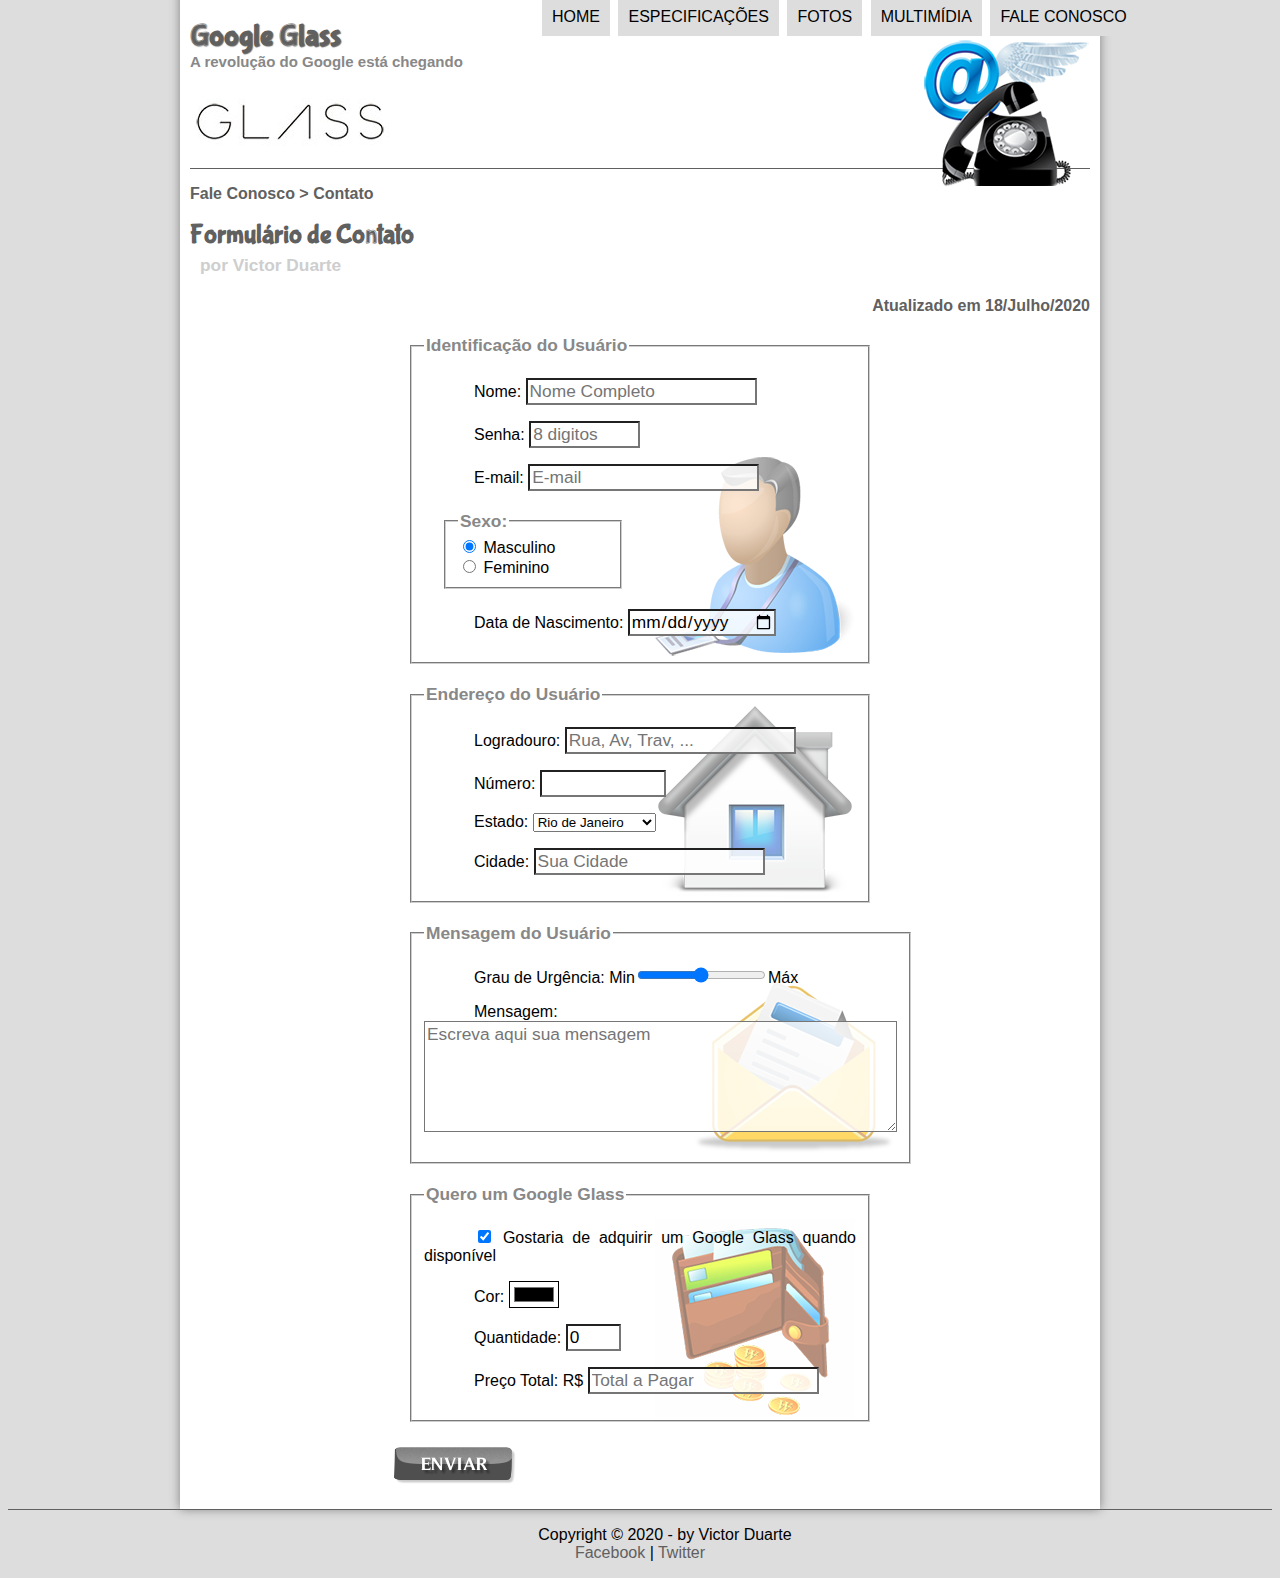
<file: fale-conosco.html>
<!DOCTYPE html>
<html lang = "pt-br">
<head>
    <meta charset = "UTF-8"/>
    <title>Tudo sobre Google Glass</title>

    <link rel="stylesheet" href="_css/estilo.css"/ >
    <link rel="stylesheet" href="_css/form.css"/>

</head>
<script language="javascript" src="_javascript/funcoes.js"></script>
<script>
    function calc_total(){
        var qtd = parseInt(document.getElementById('cQtd').value);
        tot = qtd * 1500;
        document.getElementById('cTot').value = tot;
    }
</script>
<body>
<div id = "interface">
    
    <header id = "cabecalho">

    <hgroup>
        <h1>Google Glass</h1>
        <h2>A revolução do Google está chegando</h2>
    </hgroup>


    <img id="icone" src="_imagens/contato.png">

    <nav id="menu">
        <h1>Menu Principal</h1>
        <ul type="disc">
            <li onmouseover="mudaFoto('_imagens/home.png')" onmouseout="mudaFoto('_imagens/contato.png')"><a href="index.html">Home</a></li>
            <li onmouseover="mudaFoto('_imagens/especificacoes.png')" onmouseout="mudaFoto('_imagens/contato.png')"><a href="specs.html">Especificações</a></li>
            <li onmouseover="mudaFoto('_imagens/fotos.png')" onmouseout="mudaFoto('_imagens/contato.png')"><a href="fotos.html">Fotos</a></li>
            <li onmouseover="mudaFoto('_imagens/multimidia.png')" onmouseout="mudaFoto('_imagens/contato.png')"><a href="multimidia.html">Multimídia</a></li>
            <li onmouseover="mudaFoto('_imagens/contato.png')" onmouseout="mudaFoto('_imagens/contato.png')"><a href="fale-conosco.html">Fale conosco</a></li>
        </ul>
    </nav>
    
</header>

<section id="corpo-full">

    <article id="noticia-principal">
        <header id="cabecalho-artigo">
            <hgroup id = "subcabecalho">
                <h3>Fale Conosco > Contato</h3>
                <h1>Formulário de Contato</h1>
                <h2>por Victor Duarte</h2>
                <h3 class="direita">Atualizado em 18/Julho/2020</h3>
            </hgroup>
        </header>

        <form method="POST" id="fContato" action="mailto:victorhd2011@gmail.com" oninput="calc_total();">
            <fieldset id="usuario">
                <legend>Identificação do Usuário</legend>
                <p><label for="cNome">Nome: </label><input type="text" name="tNome" id="cNome" size="20" maxlength="30" placeholder="Nome Completo"/></p>
                <p>Senha: <input type="password" name="tSenha" id="cSenha" size="8" maxlength="8" placeholder="8 digitos"</p>
                <p>E-mail: <input type="email" name="tEmail" id="cEmail" size="20" maxlength="40" placeholder="E-mail"</p>
                <fieldset id="sexo"><legend>Sexo:</legend>
                    <input type="radio" name="tSexo" id="cMasc" checked/> <label for="cMasc">Masculino</label><br/>
                    <input type="radio" name="tSexo" id="cFem"/> <label for="cFem">Feminino</label>
                </fieldset>
                <p>Data de Nascimento: <input type="date" name="tNasc" id="cNasc"/></p>
            </fieldset>

            <fieldset id="endereco">
                <legend>Endereço do Usuário</legend>
                <p>Logradouro: <input type="text" name="tRua" id="cRua" size="20" maxlength="80" placeholder="Rua, Av, Trav, ..."</p>
                <p>Número: <input type="number" name="tNum" id="cNum" min="0" max="99999999"</p>
                <p>Estado:
                    <select name="tEstado" id="cEstado">
                        <optgroup label="Região Sudeste">
                        <option value="RJ">Rio de Janeiro</option>
                        <option value="SP">São Paulo</option>
                        <option value="MG">Minas Gerais</option>
                        <option value="ES">Espirito Santo</option>
                        </optgroup>
                        <optgroup label="Região Nordeste">
                        <option value="BA">Bahia</option>
                        <option value="CE">Ceará</option>
                        </optgroup>
                    </select>
                </p>
                <p>Cidade:
                    <input type="text" name="tCid" id="cCid" maxlength="40" size="20" placeholder="Sua Cidade" list="cidades"/>
                </p>
                <datalist id="cidades">
                    <option value="Rio de Janeiro"></option>
                    <option value="Nova Iguaçu"></option>
                    <option value="Niteroi"></option>
                    <option value="Belo Horizonte"></option>
                    <option value="Santa Barbara"></option>
                    <option value="Uberaba"></option>
                </datalist>
            </fieldset>

            <fieldset id="msg">
                <legend>Mensagem do Usuário</legend>
                <p>Grau de Urgência:
                    Min<input type="range" name="tGrau" id="cGrau" min="0" max="10" step="1"/>Máx
                </p>
                <p>Mensagem:
                    <textarea name="tMsg" id="cMsg" cols="45" rows="5" placeholder="Escreva aqui sua mensagem"></textarea>
                </p>
            </fieldset>

            <fieldset id="pedido">
                <legend>Quero um Google Glass</legend>
                <p><input type="checkbox" name="tPed" id="cPed" checked/> Gostaria de adquirir um Google Glass quando disponível</p>
                <p>Cor: <input type="color"></p>
                <p>Quantidade: 
                    <input type="number" name="tQtd" id="cQtd" min="0" max="5" value="0"/>
                </p>
                <p>Preço Total: R$
                    <input type="text" name="tTot" id="cTot" placeholder="Total a Pagar" readonly/>
                </p>
            </fieldset>

            
            <input type="image" src="_imagens/botao-enviar.png"/>
        </form>
    </div>
    </article>
</section>


<footer id="rodape">
<p>
Copyright &copy; 2020 - by Victor Duarte <br/>
<a href="https://www.facebook.com/victor.huggo.56" target="_blank">Facebook</a> | <a href="https://twitter.com/victord_arte" target="_blank">Twitter</a>
</p>
</footer>
</div>
</body>
</html>
</file>
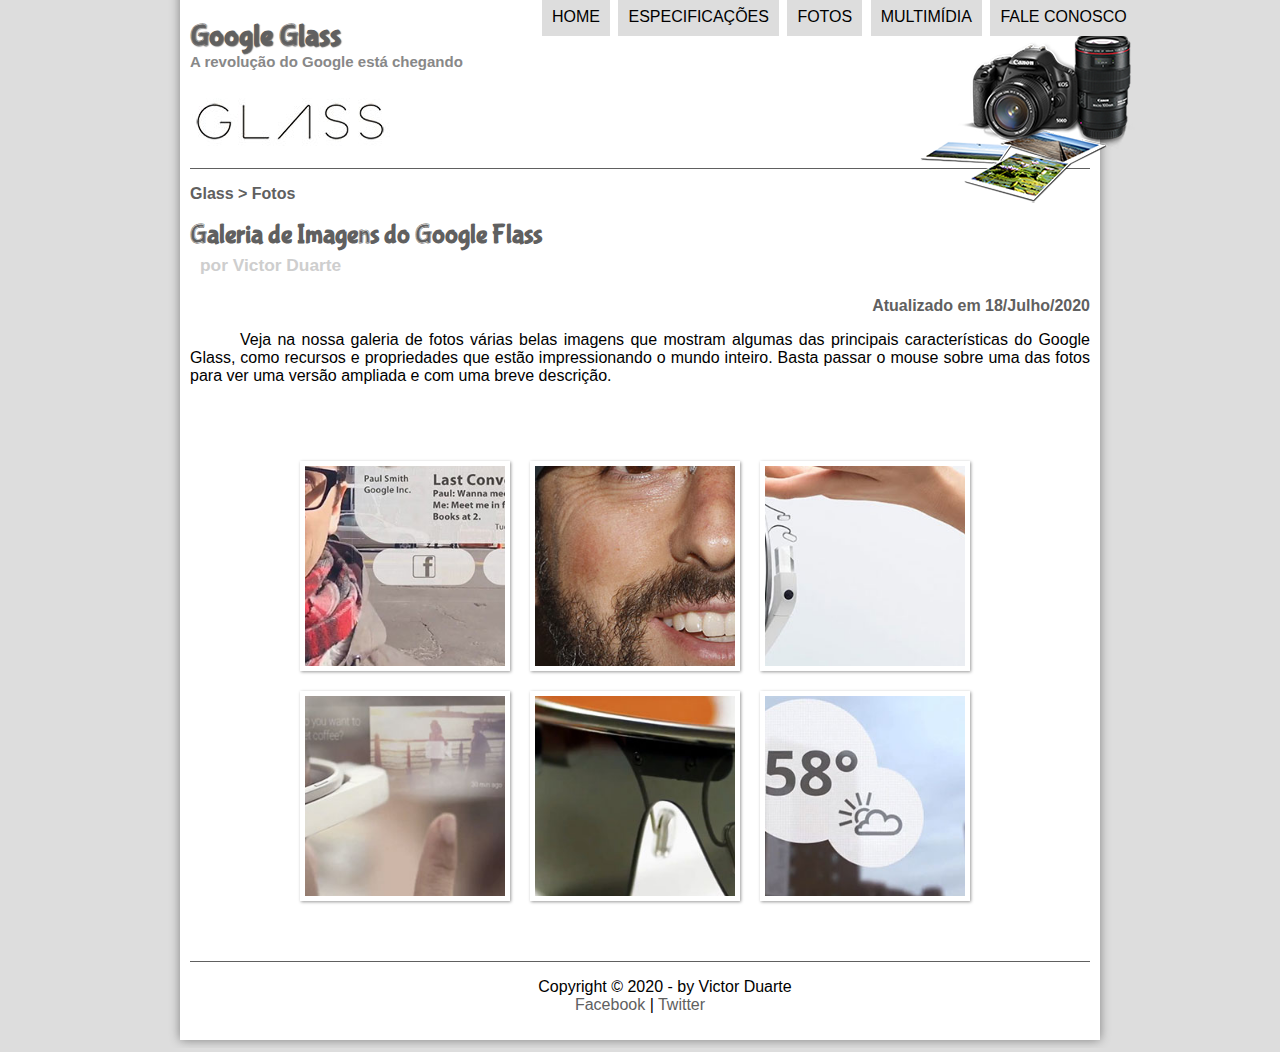
<file: fotos.html>
<!DOCTYPE html>
<html lang = "pt-br">
<head>
    <meta charset = "UTF-8"/>
    <title>Tudo sobre Google Glass</title>

    <link rel="stylesheet" href="_css/estilo.css"/>
    <link rel="stylesheet" href="_css/fotos.css"/>
</head>

<script language="javascript" src="_javascript/funcoes.js"></script>
<body>
<div id = "interface">
    
    <header id = "cabecalho">

    <hgroup>
        <h1>Google Glass</h1>
        <h2>A revolução do Google está chegando</h2>
    </hgroup>


    <img id="icone" src="_imagens/fotos.png">

    <nav id="menu">
        <h1>Menu Principal</h1>
        <ul type="disc">
            <li onmouseover="mudaFoto('_imagens/home.png')" onmouseout="mudaFoto('_imagens/Fotos.png')"><a href="index.html">Home</a></li>
            <li onmouseover="mudaFoto('_imagens/especificacoes.png')" onmouseout="mudaFoto('_imagens/fotos.png')"><a href="specs.html">Especificações</a></li>
            <li onmouseover="mudaFoto('_imagens/fotos.png')" onmouseout="mudaFoto('_imagens/fotos.png')"><a href="fotos.html">Fotos</a></li>
            <li onmouseover="mudaFoto('_imagens/multimidia.png')" onmouseout="mudaFoto('_imagens/fotos.png')"><a href="multimidia.html">Multimídia</a></li>
            <li onmouseover="mudaFoto('_imagens/contato.png')" onmouseout="mudaFoto('_imagens/fotos.png')"><a href="fale-conosco.html">Fale conosco</a></li>
        </ul>
    </nav>
</header>

<section id="corpo-full">
    <article id="noticia-principal">
        <header id="cabecalho-artigo">
        <hgroup id = "subcabecalho">
            <h3>Glass > Fotos</h3>
            <h1>Galeria de Imagens do Google Flass</h1>
            <h2>por Victor Duarte</h2>
            <h3 class="direita">Atualizado em 18/Julho/2020</h3>
        </hgroup>
        </header>




    <p>Veja na nossa galeria de fotos várias belas imagens que mostram algumas das principais características do Google Glass, como recursos e propriedades que estão impressionando o mundo inteiro. Basta passar o mouse sobre uma das fotos para ver uma versão ampliada e com uma breve descrição.</p>

    <ul id="album-fotos">
        <li id="foto01"><span>Agenda e lembretes</span></li>
        <li id="foto02"><span>Sergey Brin usando o Glass</span></li>
        <li id="foto03"><span>Leve e compacto </span></li>
        <li id="foto04"><span>Sensação de uma tela de 50"</span></li>
        <li id="foto05"><span>Vários tipos de lente</span></li>
        <li id="foto06"><span>Informações importantes</span></li>
    </ul>
    </article>
</section>



<footer id="rodape">
    <p>
    Copyright &copy; 2020 - by Victor Duarte <br/>
    <a href="https://www.facebook.com/victor.huggo.56" target="_blank">Facebook</a> | <a href="https://twitter.com/victord_arte" target="_blank">Twitter</a>
    </p>
</footer>
</div>
</body>
</html>
</file>
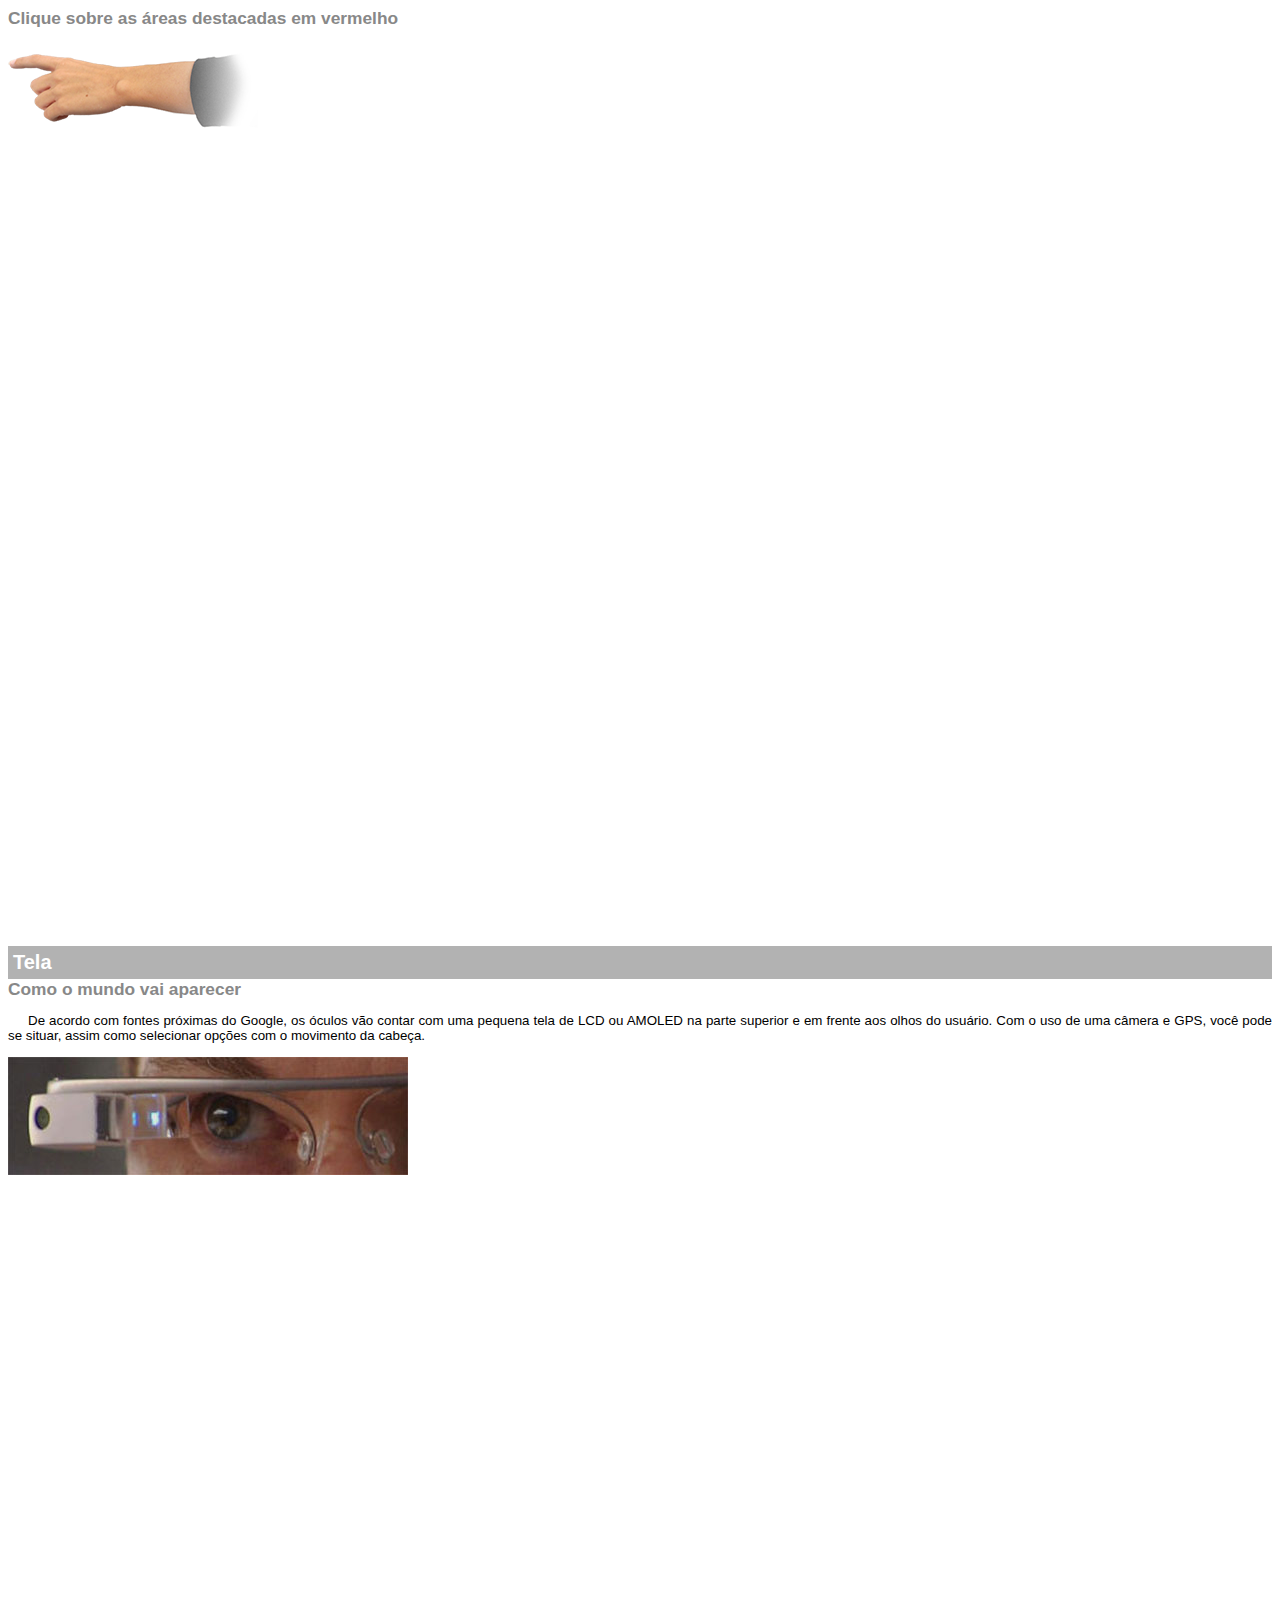
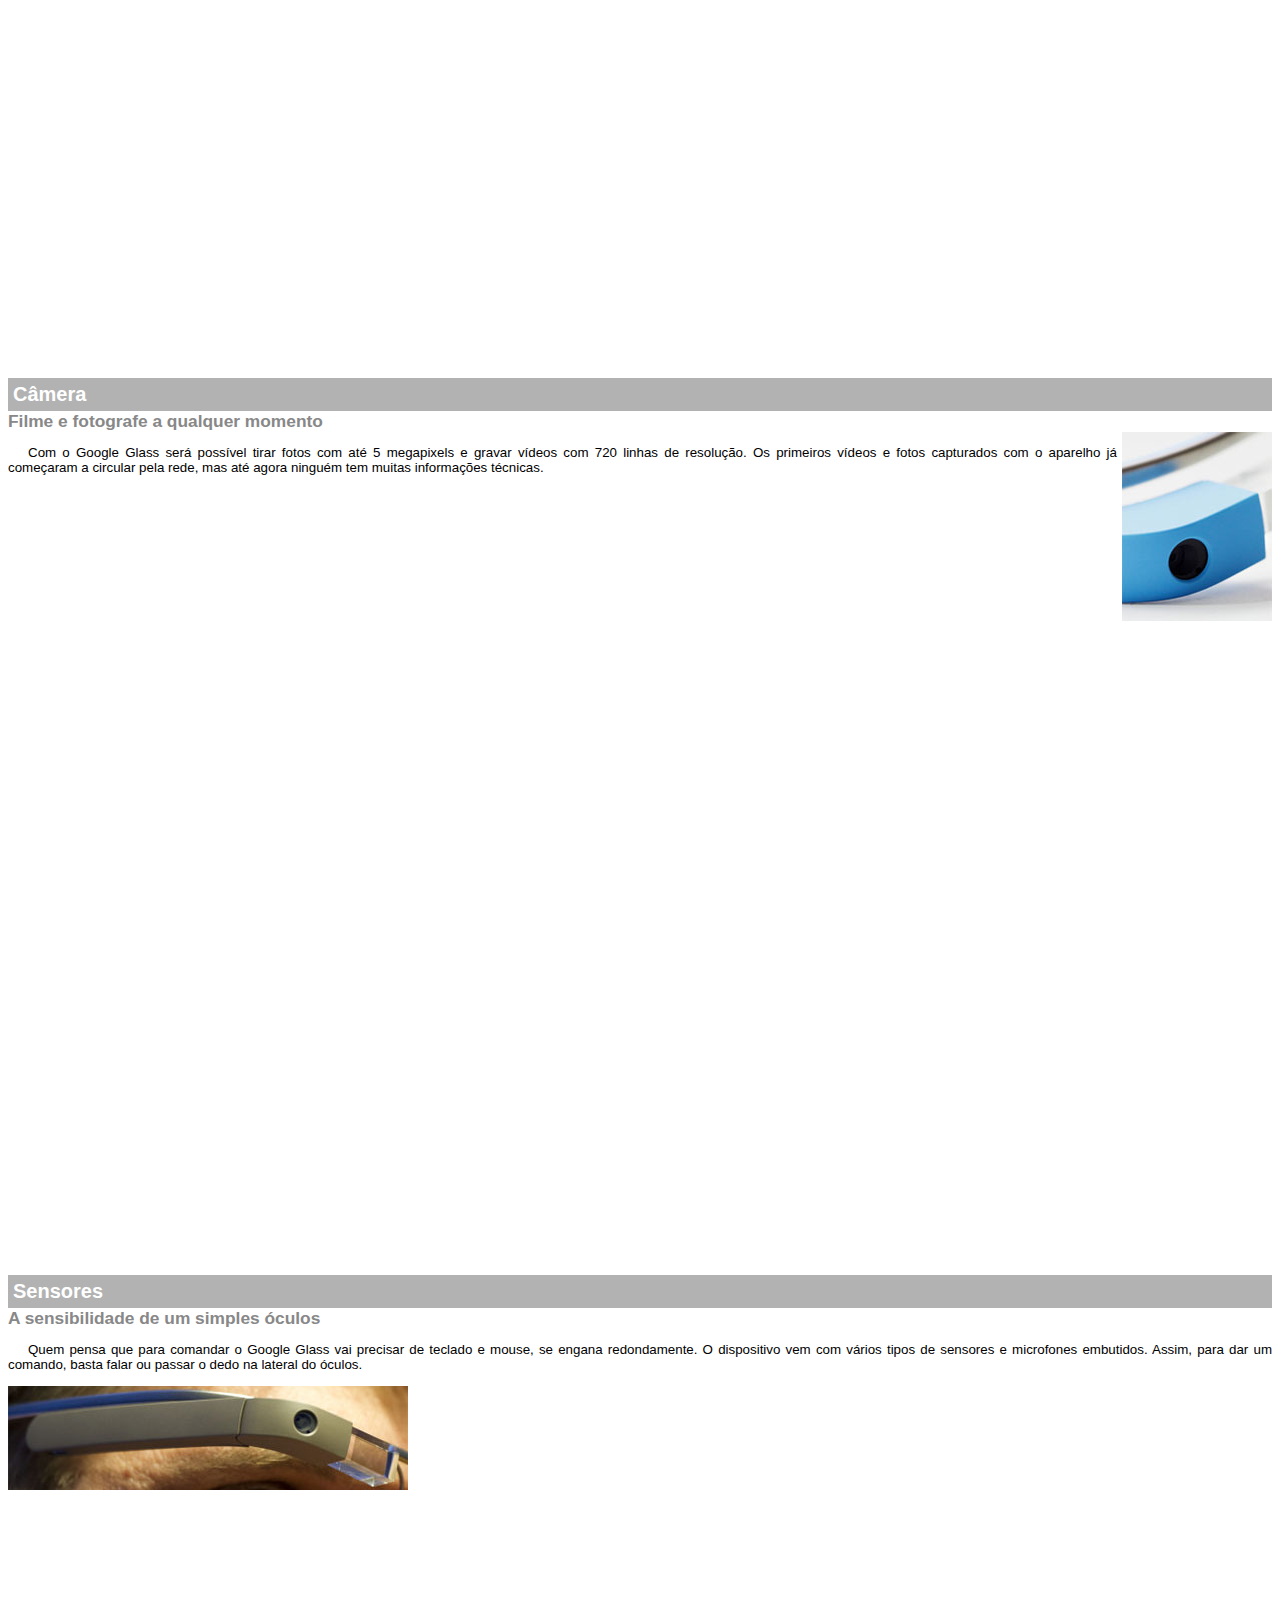
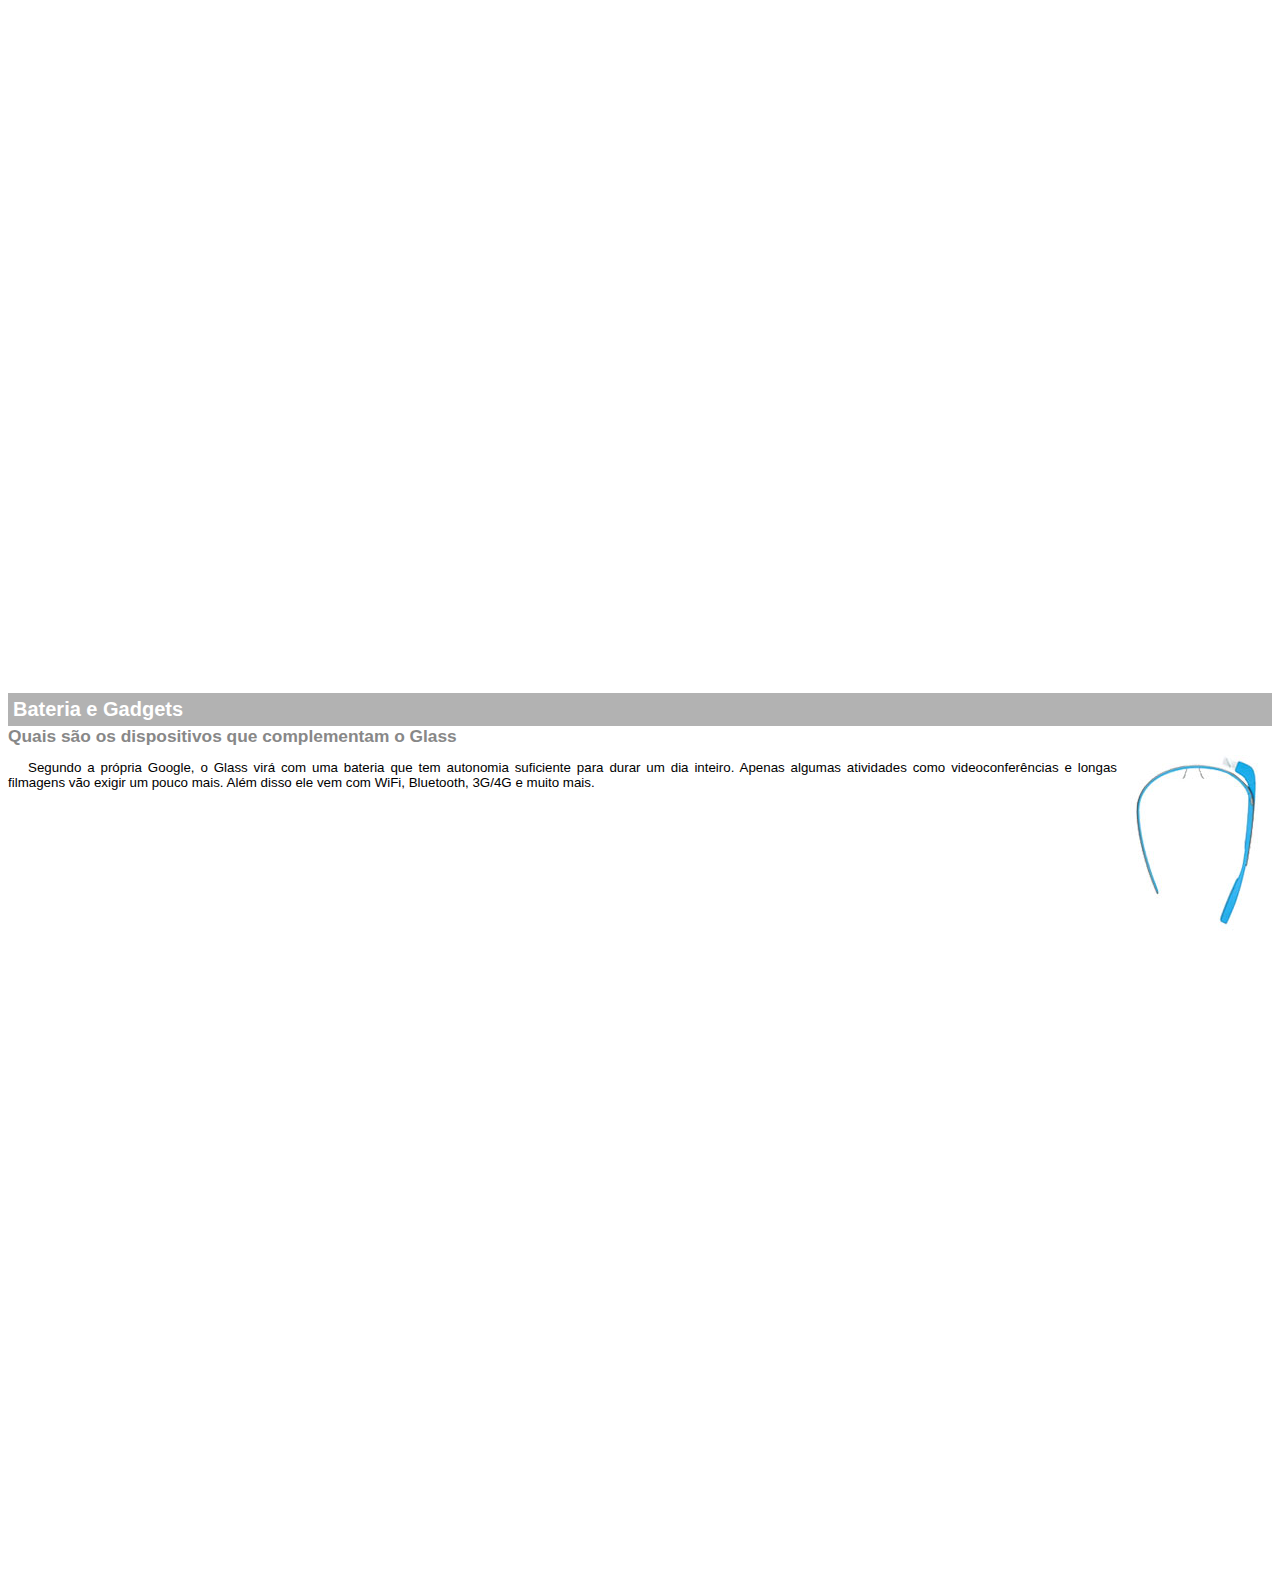
<file: google-glass.html>
<!DOCTYPE html>

<html>
<head>
    <meta charset="UTF-8"/>
    <title>Informações sobre Google Glass</title>
    <style>
        body {
            font-family: Arial;
            font-size: 10pt;
        }

        p {
            text-align: justify;
            text-indent: 20px;
        }

        article h1 {
            font-size: 15pt;
            color: #ffffff;
            background-color: rgba(0, 0, 0, .3);
            padding: 5px;
            margin: 0px;
        }

        article h2 {
            font-size: 13pt;
            color: #888888;
            margin: 0px;
        }

        article {
            margin-bottom: 800px; 
        }

        img.img-dir {
            display: block;
            float: right;
            margin-left: 5px;
        }
    </style>

</head>

<body>

<article id="topo">
    <header>
        <h2>Clique sobre as áreas destacadas em vermelho</h2>
    </header> 
    <img src="_imagens/mao.png" alt="Mão apontando para a esquerda"/>
</article>

<article id="tela">
    <header>
        <h1>Tela</h1>
        <h2>Como o mundo vai aparecer</h2>
    </header>

    <p>De acordo com fontes próximas do Google, os óculos vão contar com uma pequena tela de LCD ou AMOLED na parte superior e em frente aos olhos do usuário. Com o uso de uma câmera e GPS, você pode se situar, assim como selecionar opções com o movimento da cabeça.</p>
    <img src="_imagens/det-tela.jpg" alt="Tela do Google Glass"/>
</article>

<article id="camera">
    <header>
        <h1>Câmera</h1>
        <h2>Filme e fotografe a qualquer momento</h2>
    </header>
    <img src="_imagens/det-camera.jpg" class="img-dir" alt="Câmera do Google Glass"/>
    <p>Com o Google Glass será possível tirar fotos com até 5 megapixels e gravar vídeos com 720 linhas de resolução. Os primeiros vídeos e fotos capturados com o aparelho já começaram a circular pela rede, mas até agora ninguém tem muitas informações técnicas.</p>
</article>

<article id="sensores">
    <header>
        <h1>Sensores</h1>
        <h2>A sensibilidade de um simples óculos</h2>
    </header>

    <p>Quem pensa que para comandar o Google Glass vai precisar de teclado e mouse, se engana redondamente. O dispositivo vem com vários tipos de sensores e microfones embutidos. Assim, para dar um comando, basta falar ou passar o dedo na lateral do óculos.</p>
    <img src="_imagens/det-touch.jpg" alt="Sensores do Google Glass"/>
</article>

<article id="gadgets">
    <header>
        <h1>Bateria e Gadgets</h1>
        <h2>Quais são os dispositivos que complementam o Glass</h2>
    </header>
    <img src="_imagens/det-bateria.jpg" class="img-dir" alt="Bateria e Gadgets do Google Glass"/>
    <p>Segundo a própria Google, o Glass virá com uma bateria que tem autonomia suficiente para durar um dia inteiro. Apenas algumas atividades como videoconferências e longas filmagens vão exigir um pouco mais. Além disso ele vem com WiFi, Bluetooth, 3G/4G e muito mais.</p>
</article>

</body>

</html>
</file>
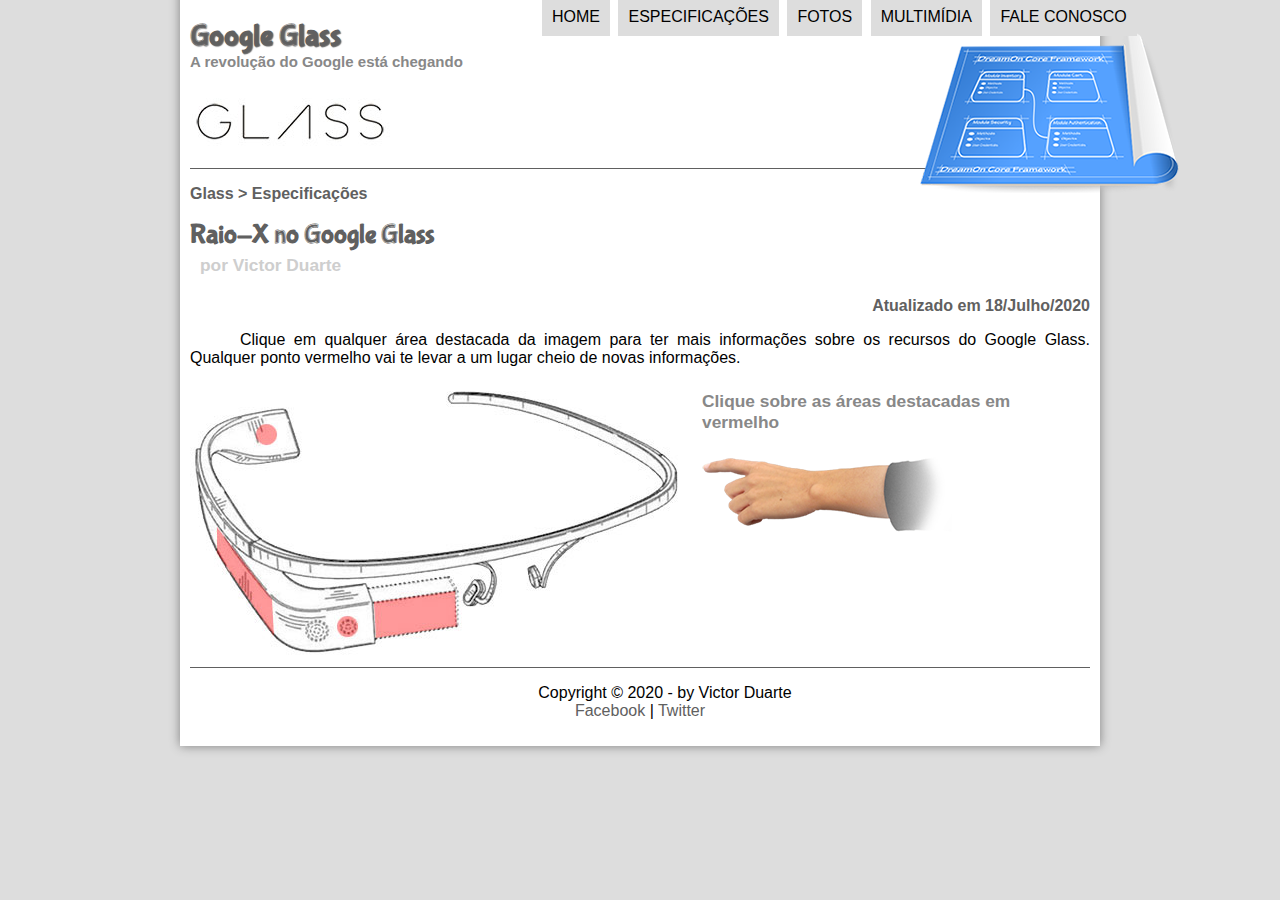
<file: specs.html>
<!DOCTYPE html>
<html lang = "pt-br">
<head>
    <meta charset = "UTF-8"/>
    <title>Tudo sobre Google Glass</title>

    <link rel="stylesheet" href="_css/estilo.css"/>
    <link rel="stylesheet" href="_css/specs.css"/>
</head>
<script language="javascript" src="_javascript/funcoes.js"></script>
<body>
<div id = "interface">
    
    <header id = "cabecalho">

    <hgroup>
        <h1>Google Glass</h1>
        <h2>A revolução do Google está chegando</h2>
    </hgroup>


    <img id="icone" src="_imagens/especificacoes.png">

    <nav id="menu">
        <h1>Menu Principal</h1>
        <ul type="disc">
            <li onmouseover="mudaFoto('_imagens/home.png')" onmouseout="mudaFoto('_imagens/especificacoes.png')"><a href="index.html">Home</a></li>
            <li onmouseover="mudaFoto('_imagens/especificacoes.png')" onmouseout="mudaFoto('_imagens/especificacoes.png')"><a href="specs.html">Especificações</a></li>
            <li onmouseover="mudaFoto('_imagens/fotos.png')" onmouseout="mudaFoto('_imagens/especificacoes.png')"><a href="fotos.html">Fotos</a></li>
            <li onmouseover="mudaFoto('_imagens/multimidia.png')" onmouseout="mudaFoto('_imagens/especificacoes.png')"><a href="multimidia.html">Multimídia</a></li>
            <li onmouseover="mudaFoto('_imagens/contato.png')" onmouseout="mudaFoto('_imagens/especificacoes.png')"><a href="fale-conosco.html">Fale conosco</a></li>
        </ul>
    </nav>
</header>

<section id="corpo-full">
    <article id="noticia-principal">
        <header id="cabecalho-artigo">
        <hgroup id = "subcabecalho">
            <h3>Glass > Especificações</h3>
            <h1>Raio-X no Google Glass</h1>
            <h2>por Victor Duarte</h2>
            <h3 class="direita">Atualizado em 18/Julho/2020</h3>
        </hgroup>
        </header>

        <p>Clique em qualquer área destacada da imagem para ter mais informações sobre os recursos do Google Glass. Qualquer ponto vermelho vai te levar a um lugar cheio de novas informações.</p>

        <section id="conteudo">
            <img src="_imagens/glass-esquema-marcado.jpg" usemap="#meu-mapa"/>
            <map name="meu-mapa">
                <area shape="rect" coords="184, 202, 262, 265" href="google-glass.html#tela" target="janela"/>
                <area shape="circle" coords="157, 243, 10" href="google-glass.html#camera" target="janela"/>
                <area shape="circle" coords="76, 50, 11" href="google-glass.html#gadgets" target="janela"/>
                <area shape="poly" coords="28, 144, 83, 216, 84, 249, 27, 169" href="google-glass.html#sensores" target="janela"/>
            </map>
            <iframe scrolling="no" src="google-glass.html" name="janela" id="frame-spec"></iframe>
        </section>
    </article>
</section>



<footer id="rodape">
    <p>
    Copyright &copy; 2020 - by Victor Duarte <br/>
    <a href="https://www.facebook.com/victor.huggo.56" target="_blank">Facebook</a> | <a href="https://twitter.com/victord_arte" target="_blank">Twitter</a>
    </p>
</footer>
</div>
</body>
</html>
</file>
<file: _css/estilo.css>
@charset "UTF-8";
/*importação da fonte*/
@font-face {
    font-family:'FonteLogo';
    src: url("../_fonts/bubblegum-sans-regular.otf");
}
@import url(http://fonts.googleapis.com/css?family=Titillium+Web);



/*formatação corpo*/
body {
    background-color:#dddddd;
    color: rgba(0, 0, 0, 1);
    font-family: Arial, sans-serif;
}

a{
    color: #606060;
    text-decoration: none;
}

a:hover{
    text-decoration: underline;
}
/*FORMATAÇÃO DE INTERFACE*/
div#interface{
    width: 900px; /*largura da interface*/
    background-color: white;
    margin: -20px auto 0px auto;
    box-shadow: 0px 0px 10px gray; /*sombra na interface*/
    padding: 10px; /*espaçamento do texto dentro da interface*/

}

header#cabecalho h1{
    font-family: 'FonteLogo', sans-serif;
    font-size: 30px;
    color: #606060;
    text-shadow: 1px 1px 1px rgba(0, 0, 0, 0.6);
    padding: 0px;
    margin-bottom: 0px;
}

header#cabecalho h2{
    font-family: 'Titillium Web', sans-serif;
    font-size: 15px;
    color: #888888;
    padding: 0px;
    margin-top: 0px;
}

/*formatação paragrafo*/
p {
    text-align: justify;
    text-indent: 50px;
}

header#cabecalho img#icone {
    position: relative;
    left: 730px;
    top: -50px;
}

header#cabecalho {
    border-bottom: 1px #606060 solid; /*largura da borda, cor da borda, formato da borda */
    height: 150px;
    background: url("../_imagens/glass-logo-peq.jpg") no-repeat 0px 80px; /*o '..' serve para retornar uma pagina, já que o arquivo css esta em uma pagina e a imagem em outra*/
                    /*url, não repete, deslocamento lateral, deslocamento vertical*/
}

/*formatação imagem*/

figure.foto-legenda {
    position: relative;
    border: 8px solid white;   
    box-shadow: 1px 1px 4px black;
}

figure.foto-legenda img{
    width: 100%;
    height: 100%;
}

figure.foto-legenda figcaption{
    opacity: 0;
    position: absolute;
    top:0px;
    background-color: rgba(0, 0, 0, 0.4);
    width: 100%;
    height: 100%;
    padding: 10px;
    box-sizing: border-box;
    transition: opacity 1s;
}

figure.foto-legenda:hover figcaption{
    opacity: 1;
}

/* formatação do menu flutante */

nav#menu{
    display: block;

}

nav#menu ul{
    list-style: none; /*para tirar as bolinhas de item*/
    text-transform: uppercase; /*tudo em maiusculo*/
    position: absolute; /*perite colocar o menu em qualquer parte da tel*/
    top: -20px;
    left: 500px;
}

nav#menu li{
    display: inline-block; /* coloca todos os item na horizontal*/
    background-color: #dddddd; 
    padding: 10px; /*espaço dentro do botão*/
    margin: 2px; /*espaço fora do botao*/
    transition: background-color 1s;
}

nav#menu li:hover{ /*quando passar o mouse por cima*/
    background-color: #606060;
}

nav#menu h1{
    display: none;
}

nav#menu a{
    color: black;
    text-decoration: none; /*tira o sublinhado*/

}

nav#menu a:hover{
    color: white;
}

/* configuração das áreas*/

section#corpo{
    display: block;
    width: 500px;
    float: left; /*flutuar à esquerda*/
    border-right: 1px solid #606060; /*linha que separará os lados, (pixel, solido, cinza)*/
    padding-right: 15px;

}

article#noticia-principal h2{
    font-size: 13pt;
    color: #606060;
    background-color: #dddddd;
    padding: 5px 0px 5px 10px;
    margin: 10px 0px 10px 0px;
}

header#cabecalho-artigo h1{
    font-family: 'FonteLogo', sans-serif;
    font-size: 20pt;
    color: #606060;
    margin-bottom: 0pt;
    margin-top: 0pt;
}

.direita{
    text-align: right;
}

header#cabecalho-artigo h2{
    font-size: 13pt;
    color: #cecece;
    background-color: #ffffff;
    margin: 0px;
}

header#cabecalho-artigo h3{
    font-size: 12pt;
    color: #606060;

}

table#tabelaspec{
    border: 1px solid #606060;
    border-spacing: 0px; /*espaço entre as celulas*/
    margin-left: auto;
    margin-right: auto;
}

table#tabelaspec td{
    border: 1px solid #606060;
    padding: 10px;
}

table#tabelaspec td.ce{ 
    color: #ffffff;
    background-color: #606060;
    text-align: right;
    vertical-align: top;
    font-weight: bold;
}

table#tabelaspec td.cd{
    background-color: #cecece;
    text-align: left;
    vertical-align: top;
}

table#tabelaspec caption{
    color: #888888;
    font-size: 13pt;
    font-weight: bolder;
}

table#tabelaspec caption span {
    display: block;
    float: right;
    color: black;
    font-size: 8pt;
    margin-top: 10px;
}

aside#lateral{
    display: block;
    width: 350px;
    float: right;
    background-color: #dddddd;
    padding: 10px;
    margin-top: 10px;
    box-shadow: 2px 2px 2px rgba(0, 0, 0, .5);
}

aside#lateral h1{
    font-family: 'FonteLogo', sans-serif;
    font-size: 20pt;
    color: #606060;
    margin-top: 0px;
}

aside#lateral h2{
    background-color: #606060;
    font-size: 13pt;
    color: white;
    padding: 5px;
}

footer#rodape{
    clear: both; /*limpa a configuração dos dois lados*/
    border-top: 1px solid #606060;

}

footer#rodape p{
    text-align: center;
}

video#filme1 {
    display: block;
    position: relative;
    width: 500px;
    margin-bottom: 10px;
}

video#filme2 {
    display: block;
    position: relative;
    width: 350px;
}
</file>
<file: _css/form.css>
@charset "UTF-8";

form {
    width: 500px;
    margin: auto;
}

input, textarea {
    font-family: sans-serif;
    font-weight: normal;
    font-size: 13pt;
    background-color: rgba(255, 255, 255, 0.8);
}

input:hover, textarea:hover {
    background-color: #dddddd;
}

legend {
    color: #888888;
    font-weight: bold;
    font-size: 13pt;
    font-family: sans-serif;
}

fieldset {
    border-color: #cecece;
    margin: 20px;
}

fieldset#sexo {
    width: 150px;
}

fieldset#usuario {
    background: url("../_imagens/icone-contato.png") no-repeat 95% 95%;
}

fieldset#endereco {
    background: url("../_imagens/icone-endereco.png") no-repeat 95% 95%;
}

fieldset#msg {
    background: url("../_imagens/icone-mensagem.png") no-repeat 95% 95%;
}

fieldset#pedido {
    background: url("../_imagens/icone-pagamento.png") no-repeat 95% 95%;
}
</file>
<file: _css/fotos.css>
@charset "UTF-8";

ul#album-fotos {
    width: 700px;
    margin: 0 auto;
    padding: 50px;
    overflow: hidden;
    list-style: none;
}

ul#album-fotos li {
    float: left;
    width: 200px;
    height: 200px;
    margin: 10px;
    border: 5px solid white;
    background-color: #ffffff;
    box-shadow: 1px 1px 3px rgba(0, 0, 0, .4);
    -webkit-transition: all .4 s ease-in;
}

ul#album-fotos li#foto01 {
    background: url('../_imagens/galeria-01.jpg') no-repeat;
    background-position: 50% 50%;
    background-size: 400px 400px;
    background-color: #ffffff;
}

ul#album-fotos li#foto02 {
    background: url('../_imagens/galeria-02.jpg') no-repeat;
    background-position: 50% 50%;
    background-size: 400px 400px;
    background-color: #ffffff;
}

ul#album-fotos li#foto03 {
    background: url('../_imagens/galeria-03.jpg') no-repeat;
    background-position: 50% 50%;
    background-size: 400px 400px;
    background-color: #ffffff;
}

ul#album-fotos li#foto04 {
    background: url('../_imagens/galeria-04.jpg') no-repeat;
    background-position: 50% 50%;
    background-size: 400px 400px;
    background-color: #ffffff;
}

ul#album-fotos li#foto05 {
    background: url('../_imagens/galeria-05.jpg') no-repeat;
    background-position: 50% 50%;
    background-size: 400px 400px;
    background-color: #ffffff;
}

ul#album-fotos li#foto01:hover {
    background-position: 0px 0px;
    background-size: 200px 200px;
}

ul#album-fotos li#foto02:hover {
    background-position: 0px 0px;
    background-size: 200px 200px;
}

ul#album-fotos li#foto03:hover {
    background-position: 0px 0px;
    background-size: 200px 200px;
}

ul#album-fotos li#foto04:hover {
    background-position: 0px 0px;
    background-size: 200px 200px;
}

ul#album-fotos li#foto05:hover {
    background-position: 0px 0px;
    background-size: 200px 200px;
}

ul#album-fotos li#foto06:hover {
    background-position: 0px 0px;
    background-size: 200px 200px;
}


ul#album-fotos li#foto06 {
    background: url('../_imagens/galeria-06.jpg') no-repeat;
    background-position: 50% 50%;
    background-size: 400px 400px;
    background-color: #ffffff;
}

ul#album-fotos li span {
    opacity: 0;
    color: #ffffff;
    text-shadow: 1px 1px 1px black;
    background-color: rgba(0, 0, 0, .3);
    font-size: 9pt;
    line-height: 370px;
    padding: 5px;
}

ul#album-fotos li:hover span {
    opacity: 1;
}

ul#album-fotos li:hover{
    -webkit-transform: scale(1.5);
}
</file>
<file: _css/specs.css>
@charset "UTF-8";

section#conteudo {
    width: 1000px;
    margin: auto;
}

iframe#frame-spec {
    width: 400px;
    height: 280px;
    border: none;
    overflow: hidden;
}
</file>
